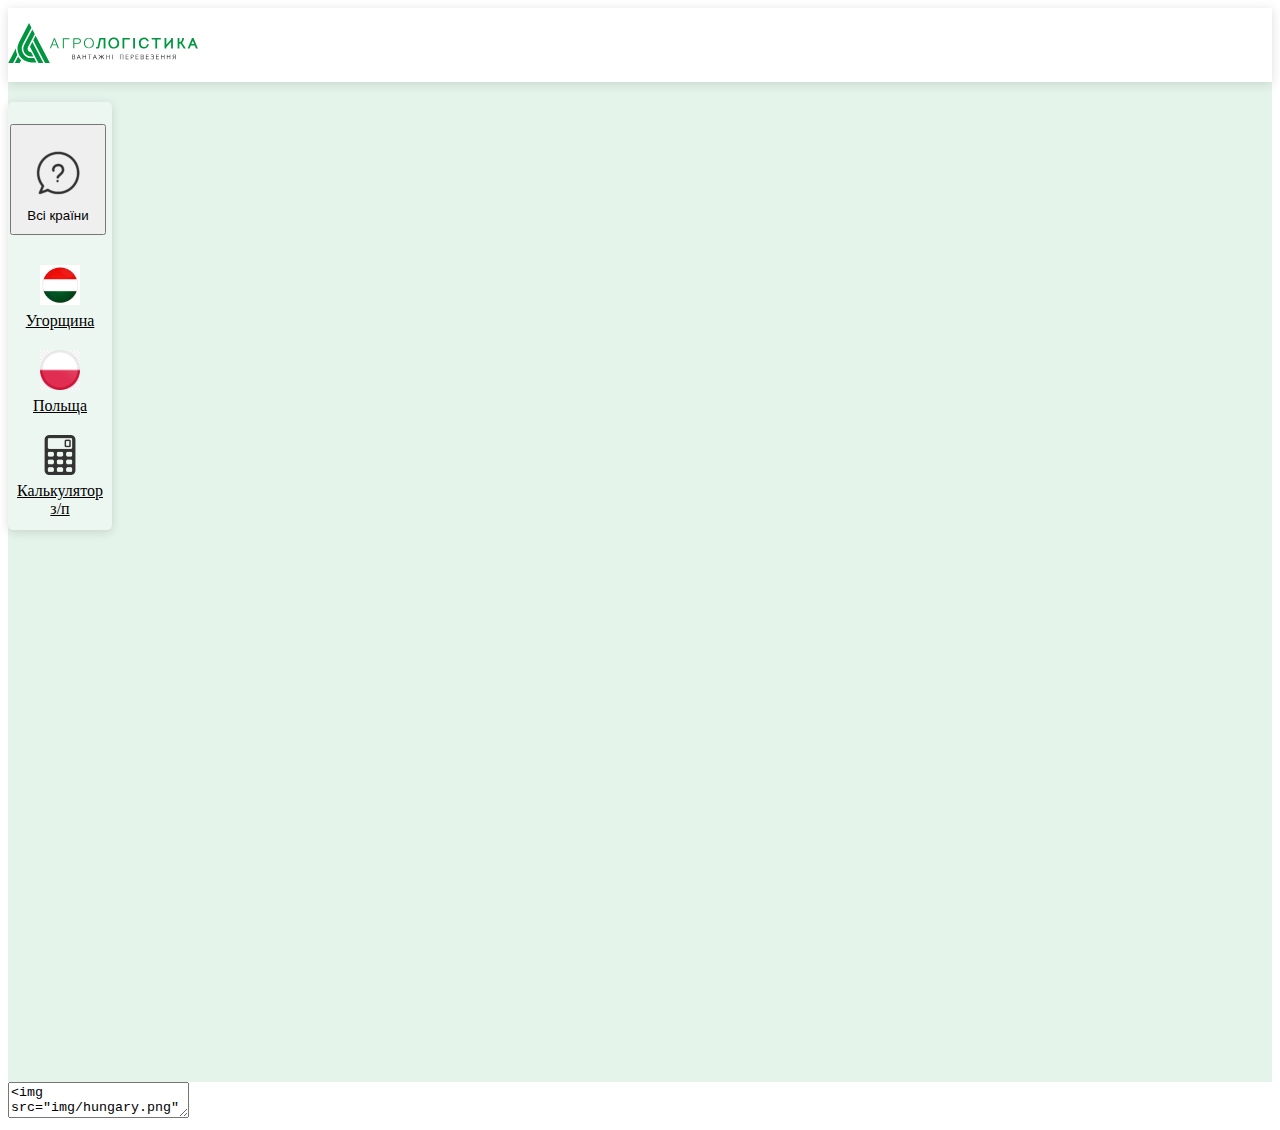
<file: index.html>
<!DOCTYPE html>
<html lang="uk">
<head>
    <meta charset="UTF-8">
    <meta name="viewport" content="width=device-width, initial-scale=1.0">
    <title>Агрологістика</title>
    <link rel="shortcut icon" type="image/png" href="/img/favicon.png">
    <link href="https://cdn.jsdelivr.net/npm/bootstrap@5.3.1/dist/css/bootstrap.min.css" rel="stylesheet" integrity="sha384-4bw+/aepP/YC94hEpVNVgiZdgIC5+VKNBQNGCHeKRQN+PtmoHDEXuppvnDJzQIu9" crossorigin="anonymous">
    <link rel="stylesheet" href="css/main.css">
</head>
<body>
    <header class="header">
        <div class="container my-container">
            <div class="heade__container">
                <div class="heade__logo">
                    <a href="index.php">
                        <svg xmlns="http://www.w3.org/2000/svg" width="100%" height="100%" viewBox="0 0 320 68">
                            <g fill="none" fill-rule="evenodd">
                                <path fill="#1A1A18" d="M276.992 60.839l1.948-3.217a1.953 1.953 0 0 1-.557-.195 1.608 1.608 0 0 1-.556-.49 2.287 2.287 0 0 1-.323-.662 2.577 2.577 0 0 1-.106-.762 2.432 2.432 0 0 1 .156-.902c.103-.264.265-.502.473-.695.237-.206.52-.353.824-.429.387-.1.786-.147 1.185-.139h2.382v7.714h-.818v-3.34h-1.736l-2.026 3.34h-.968l.122-.223zm1.213-5.326c-.005.225.03.449.1.662.056.172.151.329.279.457.142.13.314.224.5.272.261.072.531.106.802.1h1.714v-2.96h-1.709a1.859 1.859 0 0 0-1.302.367c-.127.126-.223.28-.278.45-.073.21-.109.43-.106.652zm-10.462-2.165h.662v3.261h4.012v-3.26h.835v7.713h-.835v-3.74h-4.012v3.762h-.807v-7.736h.145zm-9.773 0h.662v3.261h4.013v-3.26h.807v7.713h-.807v-3.74h-4.013v3.762h-.807v-7.736h.145zm-8.504 0h4.492v.701h-3.824v2.56h3.64v.713h-3.662v3.072h3.896v.69h-4.686v-7.736h.144zm-9.171 7.107v-.846l.24.2c.417.365.935.594 1.485.657.26.03.523.046.785.045.315.005.63-.034.935-.117.243-.064.468-.18.662-.34.18-.146.316-.339.395-.556.096-.243.143-.502.14-.763a1.43 1.43 0 0 0-.129-.612 1.224 1.224 0 0 0-.378-.456 1.82 1.82 0 0 0-.618-.295 3.161 3.161 0 0 0-.84-.1h-1.347v-.702h1.347c.253.004.505-.024.751-.083a1.67 1.67 0 0 0 .557-.24.924.924 0 0 0 .322-.367c.077-.161.116-.338.112-.517a1.725 1.725 0 0 0-.106-.635 1.146 1.146 0 0 0-.3-.45 1.297 1.297 0 0 0-.557-.279 3.706 3.706 0 0 0-.93-.1 4.024 4.024 0 0 0-.556.034c-.165.021-.33.055-.49.1-.16.052-.326.113-.5.183a9.147 9.147 0 0 0-.557.256l-.212.112v-.852l.09-.039c.178-.072.356-.133.528-.195l.557-.161c.194-.047.391-.084.59-.111.2-.022.4-.034.6-.034.396-.007.791.038 1.175.134.303.07.584.213.818.417.203.184.363.41.467.663.104.273.155.564.15.857.001.199-.025.397-.077.59a1.831 1.831 0 0 1-.24.517c-.104.162-.24.3-.4.406l-.15.095c.082.037.162.08.239.128.185.113.346.263.473.44.128.181.226.382.29.595.063.228.095.464.094.701.004.35-.055.696-.173 1.024a1.998 1.998 0 0 1-.528.78 2.226 2.226 0 0 1-.896.484 4.346 4.346 0 0 1-1.241.155c-.3 0-.557 0-.813-.033a4.068 4.068 0 0 1-1.19-.312c-.192-.079-.378-.17-.557-.272l-.073-.045.056-.061zm-7.88-7.107h4.485v.701h-3.818v2.56h3.662v.713h-3.662v3.072h3.896v.69h-4.725v-7.736h.162zm-8.732 0h2.393c.329-.004.657.04.974.128.272.075.527.205.745.384.204.17.364.385.468.629.109.267.162.553.156.84a2.65 2.65 0 0 1-.078.668 1.48 1.48 0 0 1-.245.507 1.948 1.948 0 0 1-.39.356l-.11.072c.089.042.176.088.26.14.18.107.334.249.457.417.136.185.24.392.306.612.068.239.102.486.1.734a2.46 2.46 0 0 1-.167.935c-.11.275-.283.519-.506.713-.234.201-.51.35-.807.434-.343.1-.7.149-1.057.145h-2.644v-7.714h.145zm.656.696v2.621h1.67c.248.004.494-.024.735-.083.18-.045.348-.126.495-.24.125-.109.222-.246.284-.4a1.887 1.887 0 0 0 0-1.18 1.052 1.052 0 0 0-.284-.39 1.33 1.33 0 0 0-.495-.245 2.81 2.81 0 0 0-.735-.083h-1.67zm0 3.339v3.01h1.792c.275.006.548-.028.813-.1.204-.047.394-.14.557-.272.144-.121.254-.279.317-.456a2.143 2.143 0 0 0 0-1.364 1.046 1.046 0 0 0-.312-.45 1.436 1.436 0 0 0-.556-.273 3.161 3.161 0 0 0-.813-.095h-1.798zm-9.177-4.013h4.492v.702h-3.824v2.56h3.662v.69h-3.662v3.072h3.896v.69h-4.73v-7.736l.166.022zm-8.192 0h2.093c.355-.003.71.044 1.052.14.29.083.56.231.784.434.217.196.381.443.48.718.109.31.162.638.155.968a2.71 2.71 0 0 1-.156.963c-.09.277-.246.527-.456.729-.225.202-.494.35-.785.434a3.762 3.762 0 0 1-1.052.139h-1.436v3.194h-.801v-7.74l.122.021zm.657.702v3.122h1.436c.243.004.485-.03.718-.1.19-.061.366-.164.512-.301.144-.134.254-.3.323-.484.075-.218.11-.448.105-.68a1.92 1.92 0 0 0-.105-.672c-.07-.184-.18-.35-.323-.485a1.42 1.42 0 0 0-.512-.3 2.332 2.332 0 0 0-.718-.1h-1.436zm-9.166-.702h4.486v.702h-3.818v2.56h3.662v.69h-3.662v3.072h3.896v.69H198.3v-7.736l.161.022zm-9.9 7.57v-7.57h5.62v7.714h-.8v-7.046h-4.019v7.024h-.801v-.123zm-12.967-7.57h.673v7.714h-.818v-7.736l.145.022zm-9.767 0h.662v3.262h4.013V53.37h.807v7.714h-.807v-3.762h-4.013v3.762h-.807v-7.736l.145.022zm-13.596 7.486l3.044-4.363-3.155-3.123h1.113l3.612 3.568V53.37h.795v3.568l3.618-3.568h1.113l-3.206 3.1 3.206 4.592h-1.024l-2.783-3.996-.946.924v3.072h-.796V57.99l-.94-.924-2.783 3.996h-1.024l.156-.206zm-6.294-7.486h.773c1.013 2.572 2.03 5.143 3.05 7.714h-.896l-.913-2.332h-3.394l-.913 2.332h-.852c1.013-2.571 2.03-5.142 3.05-7.714h.095zm.328 1.041l-1.436 3.64h2.85l-1.414-3.64zm-11.626-1.04h6.122v.695h-2.744v7.018h-.807v-7.04h-2.727v-.696l.156.022zm-8.72 0h.662v3.26h4.012v-3.26h.807v7.713h-.807v-3.762h-4.012v3.762h-.807v-7.736l.145.022zm-7.09 0h.773c1.013 2.57 2.031 5.142 3.055 7.713h-.901l-.913-2.332h-3.417l-.907 2.332h-.857c1.013-2.571 2.03-5.142 3.05-7.714h.117zm.328 1.04l-1.436 3.64h2.85l-1.414-3.64zm-11.025-1.04h2.393c.33-.005.657.038.974.127.273.075.527.206.746.384.203.17.364.386.467.63.109.266.162.552.156.84a2.65 2.65 0 0 1-.078.667 1.391 1.391 0 0 1-.25.507c-.111.137-.24.259-.384.362l-.111.066c.089.045.178.09.261.14.178.107.334.249.456.417.136.185.24.392.307.612.069.239.102.486.1.735a2.46 2.46 0 0 1-.167.935c-.11.274-.284.518-.507.712-.234.202-.51.35-.807.434-.343.1-.7.15-1.057.145h-2.666v-7.736l.167.022zm.657.695v2.621h1.67c.247.005.494-.023.734-.083.18-.044.349-.126.495-.24a.98.98 0 0 0 .279-.4 1.786 1.786 0 0 0 0-1.18.985.985 0 0 0-.279-.39 1.33 1.33 0 0 0-.495-.244 2.838 2.838 0 0 0-.735-.084h-1.67zm0 3.34v3.01h1.786c.275.005.548-.028.813-.1.204-.047.394-.14.556-.273.141-.124.25-.28.318-.456a2.143 2.143 0 0 0 0-1.364 1.113 1.113 0 0 0-.312-.45 1.436 1.436 0 0 0-.557-.273 3.178 3.178 0 0 0-.818-.095h-1.786z"></path>
                                <path fill="#00963F" fill-rule="nonzero" d="M15.583 53.665a25.4 25.4 0 0 1-2.226-9.7l-.034-1.252L.395 67.489H8.51l7.14-13.679-.066-.145zM17.441 57.088l-.306-.479-5.676 10.88h8.114l2.565-4.914-.189-.167a26.045 26.045 0 0 1-4.508-5.32M46.525 21.432L42.468 29.2l19.99 38.283h8.115zM36.93 39.797l14.46 27.687h8.113L40.988 32.028z"></path>
                                <path fill="#00963F" fill-rule="nonzero" d="M27.27 37.087A13.318 13.318 0 0 0 39.096 56.52h3.606l-3.745-7.201h-.19a6.122 6.122 0 0 1-5.109-8.904l11.42-21.85-4.057-7.79L27.27 37.086z"></path>
                                <path fill="#00963F" fill-rule="nonzero" d="M39.107 59.136A15.933 15.933 0 0 1 24.96 35.879l14.553-27.91L35.456.18l-16.88 32.394a23.118 23.118 0 0 0 20.53 33.753h8.755l-3.784-7.19h-4.97zM74.863 36.046l3.278-8.153 3.222 8.153h-6.5zm2.494-10.229l-6.784 16.634h1.725l2.009-5.053h7.59l1.982 5.053h1.903l-6.828-16.634h-1.597zM92.344 42.451h1.697V27.17h9.4v-1.358H92.344zM120.12 32.946c-.613.516-1.672.774-3.178.774h-5.281v-6.5h5.387c2.656 0 3.984 1.048 3.984 3.144 0 1.206-.304 2.066-.912 2.582m-2.338-7.129h-7.824v16.634h1.703v-7.323h6.121a4.92 4.92 0 0 0 3.707-1.358 4.703 4.703 0 0 0 1.319-3.423 4.252 4.252 0 0 0-1.347-3.3 5.22 5.22 0 0 0-3.679-1.23zM141.078 39.101a6.962 6.962 0 0 1-9.789 0 7.524 7.524 0 0 1-1.83-5.264 7.513 7.513 0 0 1 1.841-5.27 6.929 6.929 0 0 1 9.778 0 7.519 7.519 0 0 1 1.842 5.258 7.507 7.507 0 0 1-1.842 5.26m-4.892-13.869c-2.637 0-4.715.818-6.233 2.454a8.715 8.715 0 0 0-2.27 6.155 8.715 8.715 0 0 0 2.27 6.156c1.514 1.636 3.63 2.454 6.35 2.454 2.72 0 4.798-.757 6.233-2.27 1.44-1.51 2.16-3.574 2.16-6.19 0-2.615-.754-4.726-2.26-6.333-1.506-1.606-3.59-2.41-6.25-2.41v-.016zM151.174 39.18c-.06.436-.18.863-.357 1.268-.027.045-.244.095-1.508-.195l-.718-.156-.39 2.755.64.111c.66.117 1.329.176 1.999.179a3.222 3.222 0 0 0 1.936-.557 2.621 2.621 0 0 0 1.052-1.697l2.555-13.062h4.697V43.12h3.038V25.15h-10.117l-2.827 14.03zM172.02 33.853a6.823 6.823 0 0 1 1.67-4.82 6.26 6.26 0 0 1 8.793 0 6.817 6.817 0 0 1 1.67 4.81 6.817 6.817 0 0 1-1.67 4.813 6.305 6.305 0 0 1-8.804 0 6.823 6.823 0 0 1-1.67-4.814m6.078-9.277c-2.822 0-5.081.901-6.723 2.671a9.389 9.389 0 0 0-2.449 6.606 9.405 9.405 0 0 0 2.45 6.612c1.635 1.77 3.94 2.665 6.833 2.665 2.894 0 5.154-.823 6.717-2.493 1.564-1.67 2.338-3.896 2.338-6.678 0-2.783-.818-5.07-2.438-6.79-1.62-1.72-3.895-2.593-6.728-2.593zM192.851 43.12h3.034V27.836h9.4V25.15H192.85zM210.861 25.149h3.083v17.97h-3.083zM234.123 36.28a5.916 5.916 0 0 1-1.87 3.15 4.591 4.591 0 0 1-2.966 1.024c-1.931 0-3.34-.557-4.296-1.67-.958-1.113-1.464-2.783-1.464-4.947 0-2.165.529-3.796 1.575-4.926a5.27 5.27 0 0 1 4.107-1.67c2.499 0 4.063 1.008 4.78 3.084l.15.45h3.012l-.24-.85a6.945 6.945 0 0 0-2.782-3.974 8.587 8.587 0 0 0-4.937-1.375 8.442 8.442 0 0 0-6.4 2.543c-1.586 1.67-2.393 3.896-2.393 6.64 0 2.938.79 5.253 2.343 6.89a8.114 8.114 0 0 0 6.122 2.481c2.187 0 3.951-.556 5.254-1.67a10.162 10.162 0 0 0 2.95-4.802l.277-.868h-3.1l-.122.49zM241.992 27.882h6.172v15.237h3.039V27.882h6.166v-2.733h-15.377zM274.7 27.448l-8.037 9.082V25.15h-3.01v17.97h3.01v-2.444l8.036-9.088V43.12h3.01V25.15h-3.01zM296.342 25.862l.05-.713h-2.977l-.028.635c-.094 2.098-.556 3.69-1.436 4.736a5.476 5.476 0 0 1-3.278 1.758V25.15h-3.005v17.97h3.005v-8.058a12.5 12.5 0 0 0 2.037-.557l5.36 8.615h3.444l-6.366-9.884c1.892-1.519 2.966-3.995 3.194-7.373M308.87 35.378l2.287-5.682 2.226 5.682h-4.513zm3.55-10.229h-2.499l-7.301 17.97h3.166l2.01-5.053h6.678l1.981 5.053h3.34l-7.375-17.97z"></path>
                            </g>
                        </svg>
                    </a>
                </div>
            </div>
        </div>
    </header>
    <main class="main__bg">
        <div class="container">
            <nav class="my-nav">
                <div class="accordion accordion-flush" id="accordionFlushExample">
                    <div class="accordion-item">
                      <h2 class="accordion-header" id="flush-headingOne">
                        <button class="accordion-button collapsed nav__btn" type="button" data-bs-toggle="collapse" data-bs-target="#flush-collapseOne" aria-expanded="false" aria-controls="flush-collapseOne">
                            <img src="img/europe-map.png" alt="">
                            <span>Всі країни</span>
                        </button>
                      </h2>
                      <div id="flush-collapseOne" class="accordion-collapse collapse" aria-labelledby="flush-headingOne" data-bs-parent="#accordionFlushExample">
                        <ul class="nav__cantry-list">
                            <li class="nav__punct">
                                <a href="hungary.html" class="nav__cantry">
                                    <img src="img/hungary.png" alt="hungaru">
                                    <span class="nav_name-cantry">Угорщина</span>
                                </a>
                            </li>
                            <li class="nav__punct">
                                <a href="poland.html" class="nav__cantry">
                                    <img src="img/poland.png" alt="poland">
                                    <span class="nav_name-cantry">Польща</span>
                                </a>
                            </li>
                        </ul>
                      </div>
                    </div>
                    <div class="accordion-item">
                      <a href="calc.html" class="nav__cantry">
                        <img src="img/calc.png" alt="">
                        <span>
                            Калькулятор з/п
                        </span>
                      </a>
                    </div>
                  </div>
            </nav>
        </div>
    </main>
    <textarea><img src="img/hungary.png" alt="hungaru"></textarea>
    <footer>

    </footer>
    <script src="https://cdn.jsdelivr.net/npm/@popperjs/core@2.9.2/dist/umd/popper.min.js" integrity="sha384-IQsoLXl5PILFhosVNubq5LC7Qb9DXgDA9i+tQ8Zj3iwWAwPtgFTxbJ8NT4GN1R8p" crossorigin="anonymous"></script>
<script src="https://cdn.jsdelivr.net/npm/bootstrap@5.0.2/dist/js/bootstrap.min.js" integrity="sha384-cVKIPhGWiC2Al4u+LWgxfKTRIcfu0JTxR+EQDz/bgldoEyl4H0zUF0QKbrJ0EcQF" crossorigin="anonymous"></script>
</body>
</file>
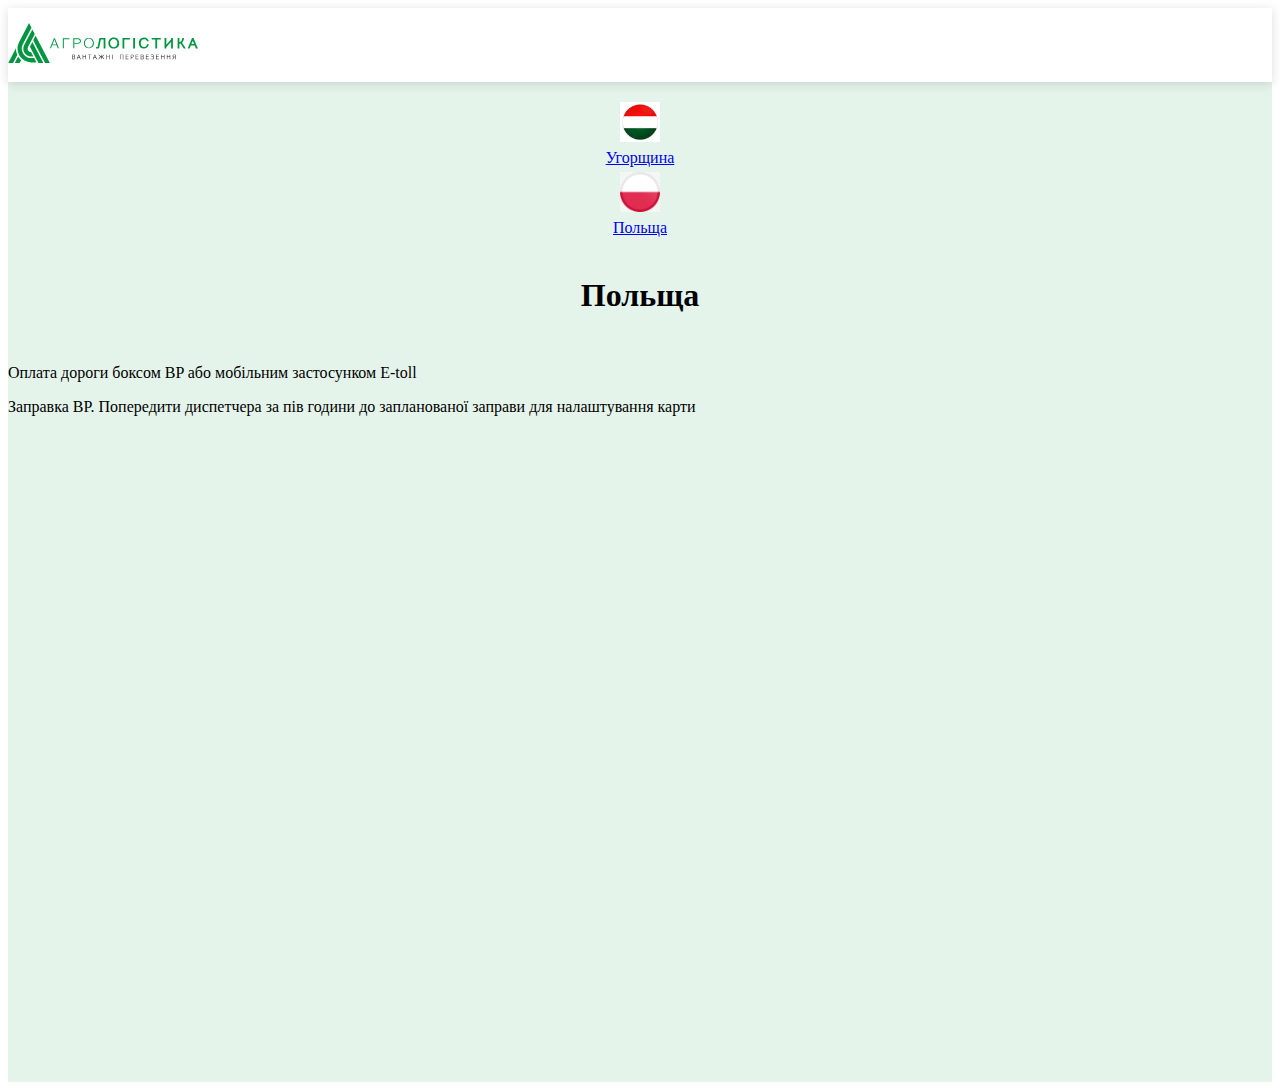
<file: poland.html>
<!DOCTYPE html>
<html lang="uk">
<head>
    <meta charset="UTF-8">
    <meta name="viewport" content="width=device-width, initial-scale=1.0">
    <title>Агрологістика</title>
    <link rel="shortcut icon" type="image/png" href="/img/favicon.png">
    <link href="https://cdn.jsdelivr.net/npm/bootstrap@5.3.1/dist/css/bootstrap.min.css" rel="stylesheet" integrity="sha384-4bw+/aepP/YC94hEpVNVgiZdgIC5+VKNBQNGCHeKRQN+PtmoHDEXuppvnDJzQIu9" crossorigin="anonymous">
    <link rel="stylesheet" href="css/main.css">
</head>
<body>
    <header class="header">
        <div class="container">
            <div class="heade__container">
                <div class="heade__logo">
                    <a href="index.php">
                        <svg xmlns="http://www.w3.org/2000/svg" width="100%" height="100%" viewBox="0 0 320 68">
                            <g fill="none" fill-rule="evenodd">
                                <path fill="#1A1A18" d="M276.992 60.839l1.948-3.217a1.953 1.953 0 0 1-.557-.195 1.608 1.608 0 0 1-.556-.49 2.287 2.287 0 0 1-.323-.662 2.577 2.577 0 0 1-.106-.762 2.432 2.432 0 0 1 .156-.902c.103-.264.265-.502.473-.695.237-.206.52-.353.824-.429.387-.1.786-.147 1.185-.139h2.382v7.714h-.818v-3.34h-1.736l-2.026 3.34h-.968l.122-.223zm1.213-5.326c-.005.225.03.449.1.662.056.172.151.329.279.457.142.13.314.224.5.272.261.072.531.106.802.1h1.714v-2.96h-1.709a1.859 1.859 0 0 0-1.302.367c-.127.126-.223.28-.278.45-.073.21-.109.43-.106.652zm-10.462-2.165h.662v3.261h4.012v-3.26h.835v7.713h-.835v-3.74h-4.012v3.762h-.807v-7.736h.145zm-9.773 0h.662v3.261h4.013v-3.26h.807v7.713h-.807v-3.74h-4.013v3.762h-.807v-7.736h.145zm-8.504 0h4.492v.701h-3.824v2.56h3.64v.713h-3.662v3.072h3.896v.69h-4.686v-7.736h.144zm-9.171 7.107v-.846l.24.2c.417.365.935.594 1.485.657.26.03.523.046.785.045.315.005.63-.034.935-.117.243-.064.468-.18.662-.34.18-.146.316-.339.395-.556.096-.243.143-.502.14-.763a1.43 1.43 0 0 0-.129-.612 1.224 1.224 0 0 0-.378-.456 1.82 1.82 0 0 0-.618-.295 3.161 3.161 0 0 0-.84-.1h-1.347v-.702h1.347c.253.004.505-.024.751-.083a1.67 1.67 0 0 0 .557-.24.924.924 0 0 0 .322-.367c.077-.161.116-.338.112-.517a1.725 1.725 0 0 0-.106-.635 1.146 1.146 0 0 0-.3-.45 1.297 1.297 0 0 0-.557-.279 3.706 3.706 0 0 0-.93-.1 4.024 4.024 0 0 0-.556.034c-.165.021-.33.055-.49.1-.16.052-.326.113-.5.183a9.147 9.147 0 0 0-.557.256l-.212.112v-.852l.09-.039c.178-.072.356-.133.528-.195l.557-.161c.194-.047.391-.084.59-.111.2-.022.4-.034.6-.034.396-.007.791.038 1.175.134.303.07.584.213.818.417.203.184.363.41.467.663.104.273.155.564.15.857.001.199-.025.397-.077.59a1.831 1.831 0 0 1-.24.517c-.104.162-.24.3-.4.406l-.15.095c.082.037.162.08.239.128.185.113.346.263.473.44.128.181.226.382.29.595.063.228.095.464.094.701.004.35-.055.696-.173 1.024a1.998 1.998 0 0 1-.528.78 2.226 2.226 0 0 1-.896.484 4.346 4.346 0 0 1-1.241.155c-.3 0-.557 0-.813-.033a4.068 4.068 0 0 1-1.19-.312c-.192-.079-.378-.17-.557-.272l-.073-.045.056-.061zm-7.88-7.107h4.485v.701h-3.818v2.56h3.662v.713h-3.662v3.072h3.896v.69h-4.725v-7.736h.162zm-8.732 0h2.393c.329-.004.657.04.974.128.272.075.527.205.745.384.204.17.364.385.468.629.109.267.162.553.156.84a2.65 2.65 0 0 1-.078.668 1.48 1.48 0 0 1-.245.507 1.948 1.948 0 0 1-.39.356l-.11.072c.089.042.176.088.26.14.18.107.334.249.457.417.136.185.24.392.306.612.068.239.102.486.1.734a2.46 2.46 0 0 1-.167.935c-.11.275-.283.519-.506.713-.234.201-.51.35-.807.434-.343.1-.7.149-1.057.145h-2.644v-7.714h.145zm.656.696v2.621h1.67c.248.004.494-.024.735-.083.18-.045.348-.126.495-.24.125-.109.222-.246.284-.4a1.887 1.887 0 0 0 0-1.18 1.052 1.052 0 0 0-.284-.39 1.33 1.33 0 0 0-.495-.245 2.81 2.81 0 0 0-.735-.083h-1.67zm0 3.339v3.01h1.792c.275.006.548-.028.813-.1.204-.047.394-.14.557-.272.144-.121.254-.279.317-.456a2.143 2.143 0 0 0 0-1.364 1.046 1.046 0 0 0-.312-.45 1.436 1.436 0 0 0-.556-.273 3.161 3.161 0 0 0-.813-.095h-1.798zm-9.177-4.013h4.492v.702h-3.824v2.56h3.662v.69h-3.662v3.072h3.896v.69h-4.73v-7.736l.166.022zm-8.192 0h2.093c.355-.003.71.044 1.052.14.29.083.56.231.784.434.217.196.381.443.48.718.109.31.162.638.155.968a2.71 2.71 0 0 1-.156.963c-.09.277-.246.527-.456.729-.225.202-.494.35-.785.434a3.762 3.762 0 0 1-1.052.139h-1.436v3.194h-.801v-7.74l.122.021zm.657.702v3.122h1.436c.243.004.485-.03.718-.1.19-.061.366-.164.512-.301.144-.134.254-.3.323-.484.075-.218.11-.448.105-.68a1.92 1.92 0 0 0-.105-.672c-.07-.184-.18-.35-.323-.485a1.42 1.42 0 0 0-.512-.3 2.332 2.332 0 0 0-.718-.1h-1.436zm-9.166-.702h4.486v.702h-3.818v2.56h3.662v.69h-3.662v3.072h3.896v.69H198.3v-7.736l.161.022zm-9.9 7.57v-7.57h5.62v7.714h-.8v-7.046h-4.019v7.024h-.801v-.123zm-12.967-7.57h.673v7.714h-.818v-7.736l.145.022zm-9.767 0h.662v3.262h4.013V53.37h.807v7.714h-.807v-3.762h-4.013v3.762h-.807v-7.736l.145.022zm-13.596 7.486l3.044-4.363-3.155-3.123h1.113l3.612 3.568V53.37h.795v3.568l3.618-3.568h1.113l-3.206 3.1 3.206 4.592h-1.024l-2.783-3.996-.946.924v3.072h-.796V57.99l-.94-.924-2.783 3.996h-1.024l.156-.206zm-6.294-7.486h.773c1.013 2.572 2.03 5.143 3.05 7.714h-.896l-.913-2.332h-3.394l-.913 2.332h-.852c1.013-2.571 2.03-5.142 3.05-7.714h.095zm.328 1.041l-1.436 3.64h2.85l-1.414-3.64zm-11.626-1.04h6.122v.695h-2.744v7.018h-.807v-7.04h-2.727v-.696l.156.022zm-8.72 0h.662v3.26h4.012v-3.26h.807v7.713h-.807v-3.762h-4.012v3.762h-.807v-7.736l.145.022zm-7.09 0h.773c1.013 2.57 2.031 5.142 3.055 7.713h-.901l-.913-2.332h-3.417l-.907 2.332h-.857c1.013-2.571 2.03-5.142 3.05-7.714h.117zm.328 1.04l-1.436 3.64h2.85l-1.414-3.64zm-11.025-1.04h2.393c.33-.005.657.038.974.127.273.075.527.206.746.384.203.17.364.386.467.63.109.266.162.552.156.84a2.65 2.65 0 0 1-.078.667 1.391 1.391 0 0 1-.25.507c-.111.137-.24.259-.384.362l-.111.066c.089.045.178.09.261.14.178.107.334.249.456.417.136.185.24.392.307.612.069.239.102.486.1.735a2.46 2.46 0 0 1-.167.935c-.11.274-.284.518-.507.712-.234.202-.51.35-.807.434-.343.1-.7.15-1.057.145h-2.666v-7.736l.167.022zm.657.695v2.621h1.67c.247.005.494-.023.734-.083.18-.044.349-.126.495-.24a.98.98 0 0 0 .279-.4 1.786 1.786 0 0 0 0-1.18.985.985 0 0 0-.279-.39 1.33 1.33 0 0 0-.495-.244 2.838 2.838 0 0 0-.735-.084h-1.67zm0 3.34v3.01h1.786c.275.005.548-.028.813-.1.204-.047.394-.14.556-.273.141-.124.25-.28.318-.456a2.143 2.143 0 0 0 0-1.364 1.113 1.113 0 0 0-.312-.45 1.436 1.436 0 0 0-.557-.273 3.178 3.178 0 0 0-.818-.095h-1.786z"></path>
                                <path fill="#00963F" fill-rule="nonzero" d="M15.583 53.665a25.4 25.4 0 0 1-2.226-9.7l-.034-1.252L.395 67.489H8.51l7.14-13.679-.066-.145zM17.441 57.088l-.306-.479-5.676 10.88h8.114l2.565-4.914-.189-.167a26.045 26.045 0 0 1-4.508-5.32M46.525 21.432L42.468 29.2l19.99 38.283h8.115zM36.93 39.797l14.46 27.687h8.113L40.988 32.028z"></path>
                                <path fill="#00963F" fill-rule="nonzero" d="M27.27 37.087A13.318 13.318 0 0 0 39.096 56.52h3.606l-3.745-7.201h-.19a6.122 6.122 0 0 1-5.109-8.904l11.42-21.85-4.057-7.79L27.27 37.086z"></path>
                                <path fill="#00963F" fill-rule="nonzero" d="M39.107 59.136A15.933 15.933 0 0 1 24.96 35.879l14.553-27.91L35.456.18l-16.88 32.394a23.118 23.118 0 0 0 20.53 33.753h8.755l-3.784-7.19h-4.97zM74.863 36.046l3.278-8.153 3.222 8.153h-6.5zm2.494-10.229l-6.784 16.634h1.725l2.009-5.053h7.59l1.982 5.053h1.903l-6.828-16.634h-1.597zM92.344 42.451h1.697V27.17h9.4v-1.358H92.344zM120.12 32.946c-.613.516-1.672.774-3.178.774h-5.281v-6.5h5.387c2.656 0 3.984 1.048 3.984 3.144 0 1.206-.304 2.066-.912 2.582m-2.338-7.129h-7.824v16.634h1.703v-7.323h6.121a4.92 4.92 0 0 0 3.707-1.358 4.703 4.703 0 0 0 1.319-3.423 4.252 4.252 0 0 0-1.347-3.3 5.22 5.22 0 0 0-3.679-1.23zM141.078 39.101a6.962 6.962 0 0 1-9.789 0 7.524 7.524 0 0 1-1.83-5.264 7.513 7.513 0 0 1 1.841-5.27 6.929 6.929 0 0 1 9.778 0 7.519 7.519 0 0 1 1.842 5.258 7.507 7.507 0 0 1-1.842 5.26m-4.892-13.869c-2.637 0-4.715.818-6.233 2.454a8.715 8.715 0 0 0-2.27 6.155 8.715 8.715 0 0 0 2.27 6.156c1.514 1.636 3.63 2.454 6.35 2.454 2.72 0 4.798-.757 6.233-2.27 1.44-1.51 2.16-3.574 2.16-6.19 0-2.615-.754-4.726-2.26-6.333-1.506-1.606-3.59-2.41-6.25-2.41v-.016zM151.174 39.18c-.06.436-.18.863-.357 1.268-.027.045-.244.095-1.508-.195l-.718-.156-.39 2.755.64.111c.66.117 1.329.176 1.999.179a3.222 3.222 0 0 0 1.936-.557 2.621 2.621 0 0 0 1.052-1.697l2.555-13.062h4.697V43.12h3.038V25.15h-10.117l-2.827 14.03zM172.02 33.853a6.823 6.823 0 0 1 1.67-4.82 6.26 6.26 0 0 1 8.793 0 6.817 6.817 0 0 1 1.67 4.81 6.817 6.817 0 0 1-1.67 4.813 6.305 6.305 0 0 1-8.804 0 6.823 6.823 0 0 1-1.67-4.814m6.078-9.277c-2.822 0-5.081.901-6.723 2.671a9.389 9.389 0 0 0-2.449 6.606 9.405 9.405 0 0 0 2.45 6.612c1.635 1.77 3.94 2.665 6.833 2.665 2.894 0 5.154-.823 6.717-2.493 1.564-1.67 2.338-3.896 2.338-6.678 0-2.783-.818-5.07-2.438-6.79-1.62-1.72-3.895-2.593-6.728-2.593zM192.851 43.12h3.034V27.836h9.4V25.15H192.85zM210.861 25.149h3.083v17.97h-3.083zM234.123 36.28a5.916 5.916 0 0 1-1.87 3.15 4.591 4.591 0 0 1-2.966 1.024c-1.931 0-3.34-.557-4.296-1.67-.958-1.113-1.464-2.783-1.464-4.947 0-2.165.529-3.796 1.575-4.926a5.27 5.27 0 0 1 4.107-1.67c2.499 0 4.063 1.008 4.78 3.084l.15.45h3.012l-.24-.85a6.945 6.945 0 0 0-2.782-3.974 8.587 8.587 0 0 0-4.937-1.375 8.442 8.442 0 0 0-6.4 2.543c-1.586 1.67-2.393 3.896-2.393 6.64 0 2.938.79 5.253 2.343 6.89a8.114 8.114 0 0 0 6.122 2.481c2.187 0 3.951-.556 5.254-1.67a10.162 10.162 0 0 0 2.95-4.802l.277-.868h-3.1l-.122.49zM241.992 27.882h6.172v15.237h3.039V27.882h6.166v-2.733h-15.377zM274.7 27.448l-8.037 9.082V25.15h-3.01v17.97h3.01v-2.444l8.036-9.088V43.12h3.01V25.15h-3.01zM296.342 25.862l.05-.713h-2.977l-.028.635c-.094 2.098-.556 3.69-1.436 4.736a5.476 5.476 0 0 1-3.278 1.758V25.15h-3.005v17.97h3.005v-8.058a12.5 12.5 0 0 0 2.037-.557l5.36 8.615h3.444l-6.366-9.884c1.892-1.519 2.966-3.995 3.194-7.373M308.87 35.378l2.287-5.682 2.226 5.682h-4.513zm3.55-10.229h-2.499l-7.301 17.97h3.166l2.01-5.053h6.678l1.981 5.053h3.34l-7.375-17.97z"></path>
                            </g>
                        </svg>
                    </a>
                </div>
            </div>
        </div>
    </header>
    <main class="main__bg">
        <div class="container">
            <nav class="nav ">
                <ul class="nav__list">
                    <li class="nav__punct">
                        <a href="hungary.html" class="nav__cantry">
                            <img src="img/hungary.png" alt="hungaru">
                            <span class="nav_name-cantry">Угорщина</span>
                        </a>
                    </li>
                    <li class="nav__punct">
                        <a href="poland.html" class="nav__cantry">
                            <img src="img/poland.png" alt="poland">
                            <span class="nav_name-cantry">Польща</span>
                        </a>
                    </li>
                </ul>
            </nav>
        </div>
        <section>
            <div class="container">
                <h1>Польща</h1>
                <div class="content">
                    <p>
                        Оплата дороги боксом BP або мобільним застосунком E-toll
                    </p>
                    <p>
                        Заправка BP. Попередити диспетчера за пів години до запланованої заправи для налаштування карти
                    </p>
                </div>
            </div>
        </section>
    </main>
    <footer>

    </footer>
</body>
</file>
<file: css/main.css>
ul, li {
    list-style: none;
    padding: 0;
    margin: 0;
}
.my-container{
    position: relative;
}
.header{
    padding: 15px 0;
    box-shadow: 0 2px 10px #1c1a1926;
}
.heade__container{
    display: flex;
    justify-content: space-between;
    align-items: center;
    
}
.heade__logo{
    max-width: 190px;
}
.header__wrap{
    display: flex;
    gap: 10px;
}
.header__icon{
    width: 40px;
    height: 40px;
    padding: 6px 8px;
    background-color: rgba(0, 150, 63, 0);
    border-radius: 50px;
    fill: rgb(2, 84, 36);
    transition: all 0.2s;
}
.header__icon:hover{
    background-color: rgba(0, 150, 63, 0.2);
}
.main__bg{
    background: rgba(0, 150, 63, 0.1);
    padding-top: 20px;
    padding-bottom: 80px;
    min-height: 100vh;
}

.my-nav span{
    display: block;
    text-align: center;
}
.my-nav a{
    color: black;
    display: block;
}
.nav__list{
    display: flex;
    flex-direction: column;
    gap: 5px;
}
.nav__punct{
    margin: 0 auto;
    border-radius: 5px;
    
}
.nav__punct:hover{
    background: rgba(255, 255, 255, 0.7);
}
.nav__punct_active{
    background: #fff;   
}
.nav__cantry{
    padding: 10px 0;
    
}
.nav__cantry img{
    display: block;
    max-width: 40px;
    margin: 0 auto;
    margin-bottom: 7px;
}
.my-nav{
    background: rgba(255, 255, 255, 0.3);
    padding: 2px;
    box-shadow: 0 2px 10px #1c1a1926;
    border-radius: 5px;
    max-width: 100px;
    display: block;
    position: absolute;
}

.nav__btn{
    display: flex;
    flex-direction: column;
    padding: 10px 10px;
}
.nav__btn::after{
    position: absolute;
    right: 5px;
    top: 5px;
}

h1{
    text-align: center;
    margin-top: 40px;
}
.debag-container{
    height: 0;
}
.post{
    width: 85%;
    margin-right: 0;
    margin-left: auto;
    margin-top: 40px;
    background: #fff;
    border-radius: 5px;
    box-shadow: 0 2px 10px #1c1a1926;
    padding: 40px 40px;
    
}
.post h2{
    text-align: center;
    font-size: 27px;
    margin: 30px;
}
.post p{
    margin-bottom: 20px;
    font-size: 15px;
}
.post ul{
    margin-left: 40px;
    
}
.post ul li{
    list-style: inside;
    margin-bottom: 10px;
}
.post ol li{
    margin-bottom: 10px;
    list-style-type: decimal;
}
.ff-bold{
    font-weight: bold;
}


.footer{
    padding: 40px 0;
    background: rgba(0, 150, 63, 0.3);
    box-shadow: 0 2px 10px #00000026;
}

.footer__logo{
    max-width: 200px;
}
.footer__wrap{
    display: flex;
    justify-content: center;
}
.title-foto{
    width: 100%;
}
h1{
    margin-bottom: 50px;
}

.video{
    width: 100%;
    margin-bottom: 30px;
}
</file>
